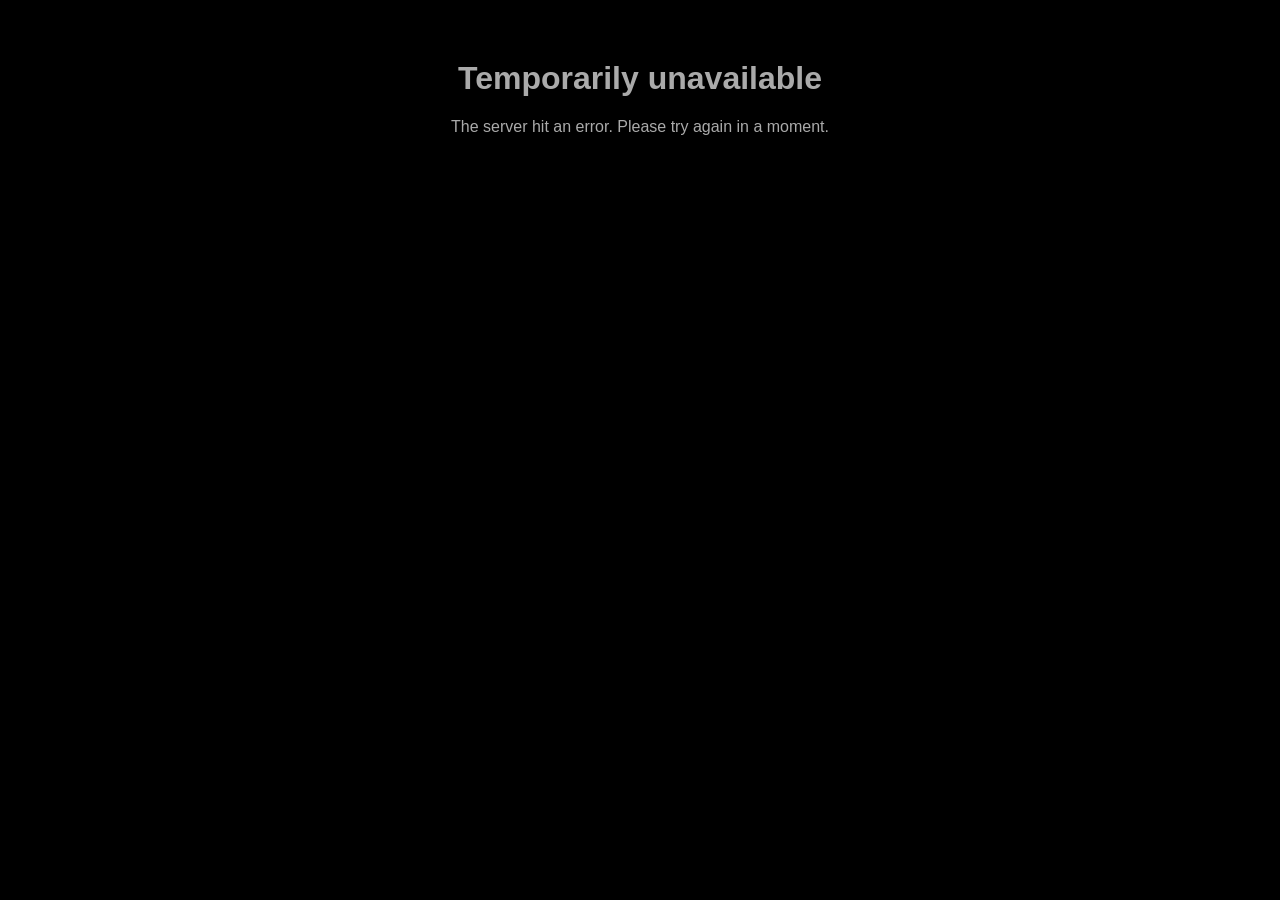
<file: www/50x.html>
<!DOCTYPE html>
<html>
<head><meta charset="utf-8"><title>Temporarily unavailable</title></head>
<body style="font-family: sans-serif; background:#000; color:#aaa; text-align:center; margin-top:60px;">
  <h1>Temporarily unavailable</h1>
  <p>The server hit an error. Please try again in a moment.</p>
</body>
</html>
</file>
